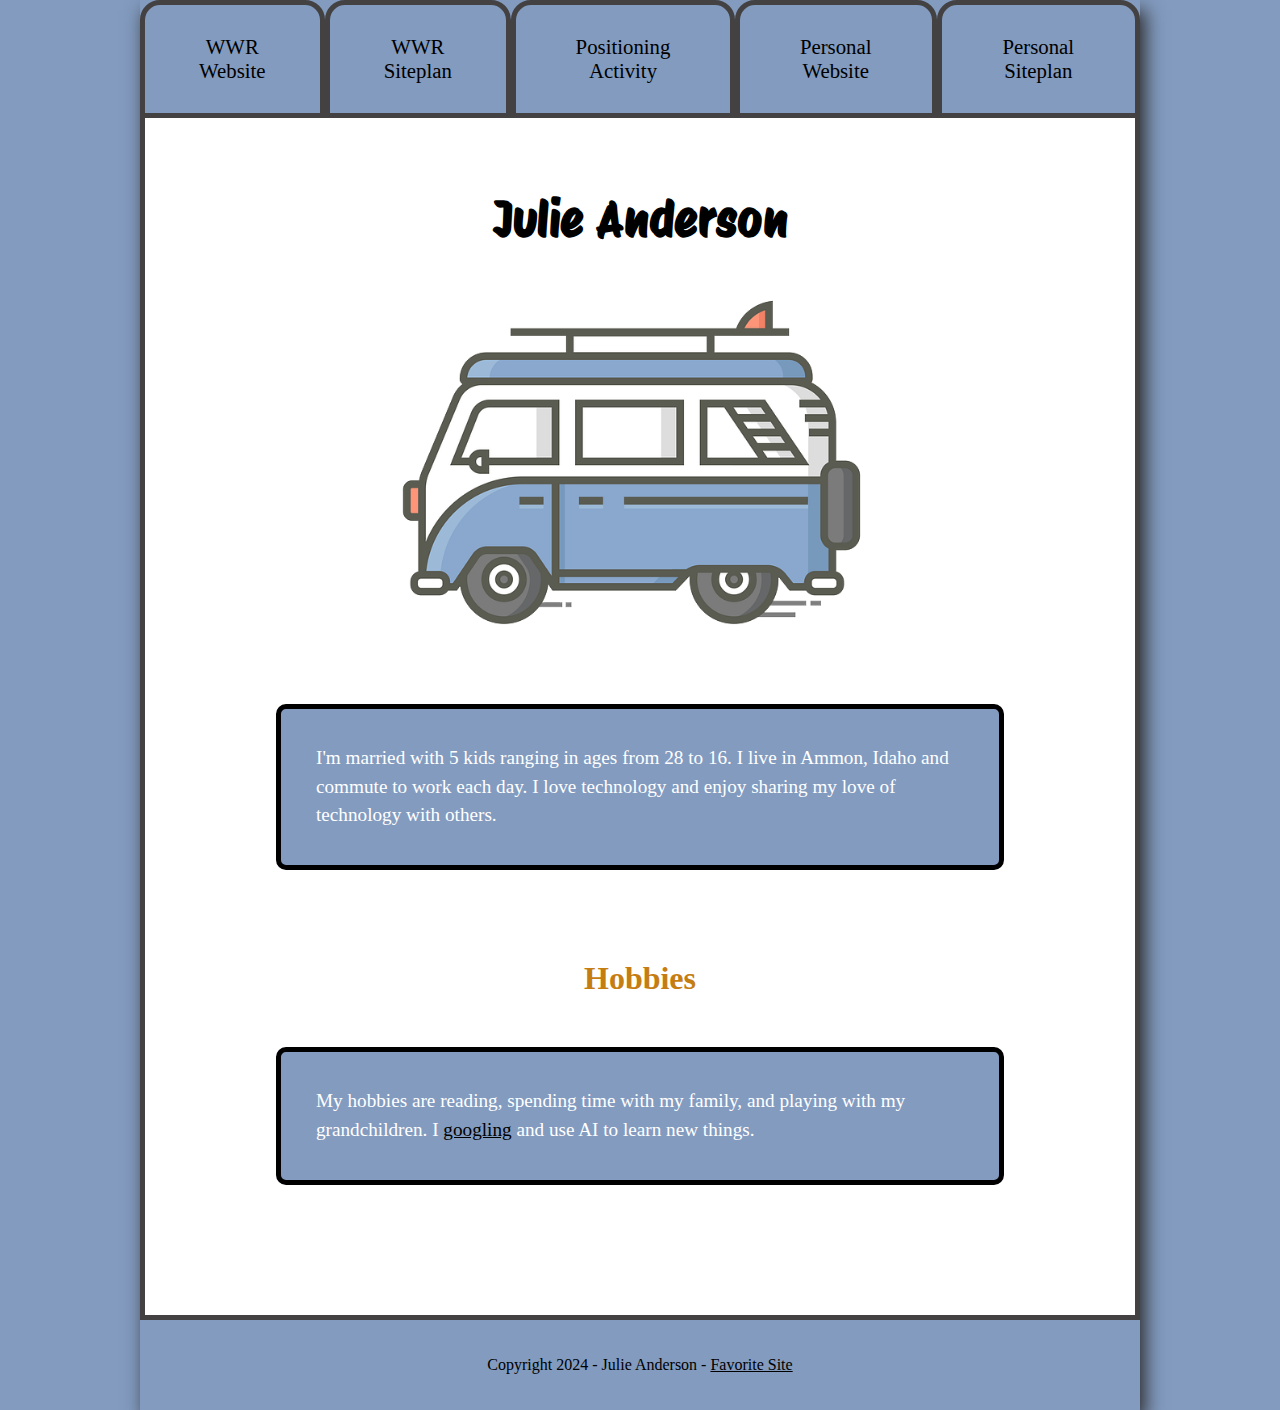
<file: index.html>
<!DOCTYPE html>
<html lang="en">
    <head>
        <meta charset="UTF-8">
        <meta name="viewport" content="width=device-width, initial-scale=1.0">
        <title>WDD130 | Home</title>
        <link href="styles/styles.css" rel="stylesheet">
    </head>
    <body>
        <div id="content">
            <header>
                <nav>
                    <a class="nav_link" href="wwr/index.html">WWR Website</a>
                    <a class="nav_link" href="wwr/site-plan-rafting.html">WWR Siteplan</a>
                    <a class="nav_link" href="positioning.html">Positioning Activity</a>
                    <a class="nav_link" href="#">Personal Website</a>
                    <a class="nav_link" href="#">Personal Siteplan</a>
                </nav> 
            </header>
            <main>
                <h1 id="main_title">Julie Anderson</h1>
                <img src="trolley.png" alt="a cute clipart trolley blue"> 
                
                
                <p>I'm married with 5 kids ranging in ages from 28 to 16. I live in Ammon, Idaho and commute to work each day. I love technology and enjoy sharing my love of technology with others.</p>
                <h3 id="sub_title">Hobbies</h3> 
                <p>My hobbies are reading, spending time with my family, and playing with my grandchildren. I <a href="http://www.google.com">googling</a> and use AI to learn new things. </p>
            </main>
            <footer>
                <p>Copyright 2024 - Julie Anderson - 
                    <a href="https://www.churchofjesuschrist.org" target="_blank">Favorite Site</a>
                </p>
            </footer>
        </div>
    </body>
</html>
</file>
<file: styles/styles.css>
@import url('https://fonts.googleapis.com/css2?family=Protest+Riot&display=swap');
body {
    background-color: rgb(130, 155, 191);
    margin: 0;
    padding: 0;
    
}
#content {
    max-width: 1000px;
    margin: 0 auto;
    box-shadow: 5px 10px 18px #2b2a2a;
    
}

nav {
    display: flex;
    justify-content: center;
    
}
.nav_link {
    padding: 30px;
    font-size: 1.3em;
    text-decoration: none;
    text-align: center;
    
}
main {
    background-color: white;
    padding: 40px;
    border: 5px solid rgb(67, 65, 65);
    border-top: none;
    
}
img {
    width: 60%;
    display: block;
    margin: 0 auto;
    
}
a {
    color: black;
}
nav a {
    border: 5px solid rgb(67, 65, 65);
    border-radius: 20px 20px 0 0;
    
}
nav a:hover {
    color: navy;
    background-color: white;
}

#main_title {
    font-size: 3em;
    text-align: center;
    font-family:"Protest Riot", 'Bradley Hand', san-serif;
}
h3 {
    font-size: 2em;
}
footer p, h3{
    text-align: center;
}
main p {
    width: 80%;
    margin: 50px auto;
    font-size: 1.2em;
    line-height: 1.5em;
    padding: 35px;
    background-color: rgb(130, 155, 191);
    border: 5px solid black;
    color: white;
    border-radius: 10px;
    box-sizing: border-box;
    margin-bottom: 90px;
}
#sub_title {
    color: rgb(197, 125, 18);
}
footer {
    padding: 20px;
}
</file>
